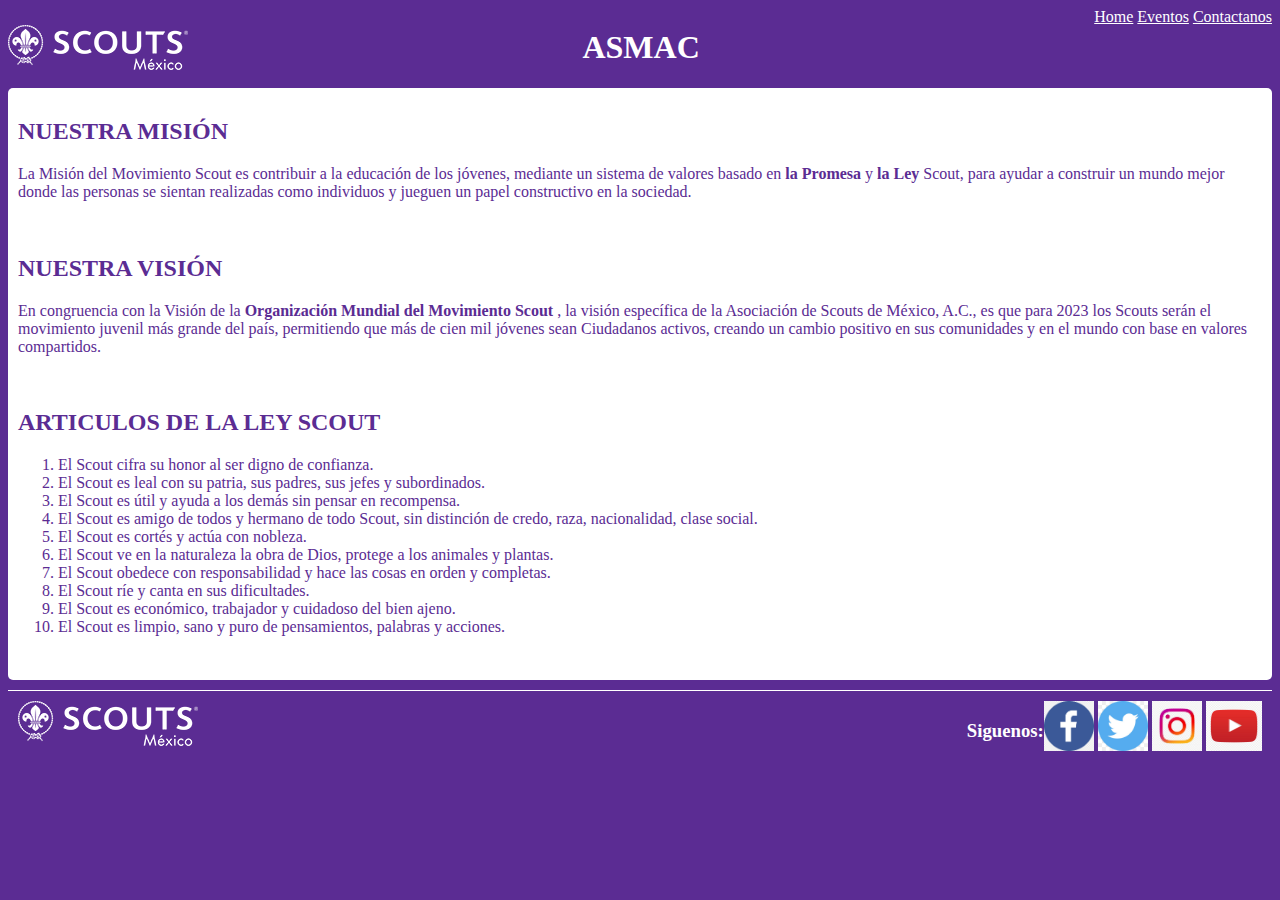
<file: PrimeraPagina/index.html>
<!DOCTYPE html>
<html lang="en">
	<head>
		<meta charset="UTF-8" />
		<meta http-equiv="X-UA-Compatible" content="IE=edge" />
		<meta name="viewport" content="width=device-width, initial-scale=1.0" />
		<title>ASMAC</title>
		<link rel="stylesheet" href="styles/index.css" />
	</head>
	<body>
		<header class="header">
			<div class="logo">
				<img src="./res/logo.png" />
			</div>
			<h1>ASMAC</h1>
			<div class="nav-buttons">
				<a href="./index.html">Home</a>
				<a href="./eventos.html">Eventos</a>
				<a href="./contactanos.html">Contactanos</a>
			</div>
		</header>
		<div class="main">
			<h2>NUESTRA MISIÓN</h2>
			<p>
				La Misión del Movimiento Scout es contribuir a la educación de los
				jóvenes, mediante un sistema de valores basado en
				<strong>la Promesa</strong> y <strong>la Ley</strong>
				Scout, para ayudar a construir un mundo mejor donde las personas se
				sientan realizadas como individuos y jueguen un papel constructivo en la
				sociedad.
			</p>
			<br />
			<h2>NUESTRA VISIÓN</h2>
			<p>
				En congruencia con la Visión de la
				<strong>Organización Mundial del Movimiento Scout</strong>
				, la visión específica de la Asociación de Scouts de México, A.C., es
				que para 2023 los Scouts serán el movimiento juvenil más grande del
				país, permitiendo que más de cien mil jóvenes sean Ciudadanos activos,
				creando un cambio positivo en sus comunidades y en el mundo con base en
				valores compartidos.
			</p>
			<br />
			<h2>ARTICULOS DE LA LEY SCOUT</h2>
			<ol>
				<li>El Scout cifra su honor al ser digno de confianza.</li>
				<li>
					El Scout es leal con su patria, sus padres, sus jefes y subordinados.
				</li>
				<li>El Scout es útil y ayuda a los demás sin pensar en recompensa.</li>
				<li>
					El Scout es amigo de todos y hermano de todo Scout, sin distinción de
					credo, raza, nacionalidad, clase social.
				</li>
				<li>El Scout es cortés y actúa con nobleza.</li>
				<li>
					El Scout ve en la naturaleza la obra de Dios, protege a los animales y
					plantas.
				</li>
				<li>
					El Scout obedece con responsabilidad y hace las cosas en orden y
					completas.
				</li>
				<li>El Scout ríe y canta en sus dificultades.</li>
				<li>El Scout es económico, trabajador y cuidadoso del bien ajeno.</li>
				<li>
					El Scout es limpio, sano y puro de pensamientos, palabras y acciones.
				</li>
			</ol>
			<br />
		</div>
		<footer class="footer">
			<div class="logo">
				<img src="./res/logo.png" />
			</div>
			<div class="social-networks">
				<h3>Siguenos:</h3>
				<div class="logos">
					<a href="https://www.facebook.com/scoutsdemexico/"
						><img src="./res/facebook.png"
					/></a>
					<a href="https://twitter.com/scoutsdemexico"
						><img src="./res/twitter.jpg"
					/></a>
					<a href="https://www.instagram.com/scoutsmex/"
						><img src="./res/instagram.jpg"
					/></a>
					<a href="https://www.youtube.com/channel/UC4jWxGQVnDNuyFlRDujhbqQ"
						><img src="./res/youtube.jpg"
					/></a>
				</div>
			</div>
		</footer>
	</body>
</html>
</file>
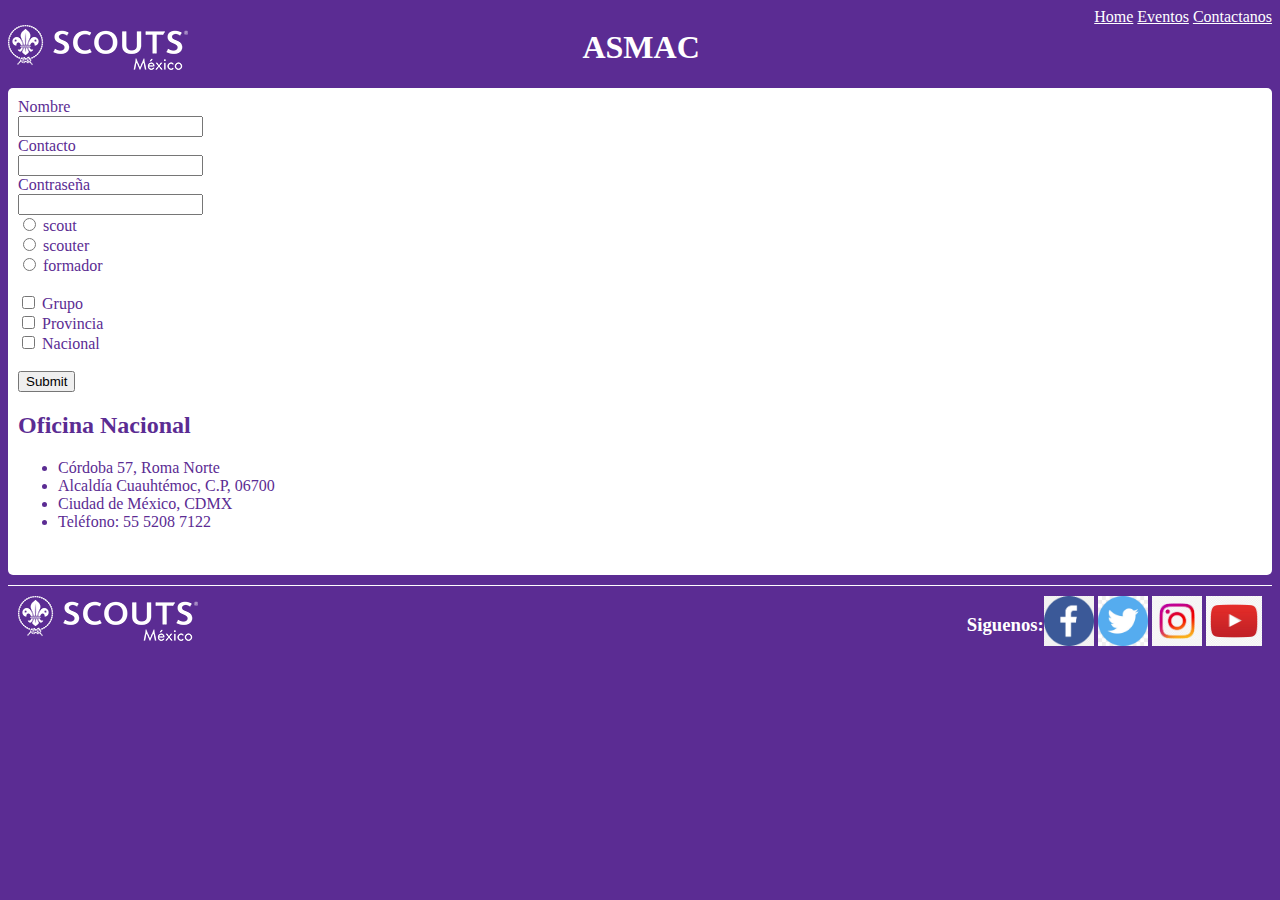
<file: PrimeraPagina/contactanos.html>
<!DOCTYPE html>
<html lang="en">
	<head>
		<meta charset="UTF-8" />
		<meta http-equiv="X-UA-Compatible" content="IE=edge" />
		<meta name="viewport" content="width=device-width, initial-scale=1.0" />
		<title>Contactanos</title>
		<link rel="stylesheet" href="styles/index.css" />
	</head>
	<body>
		<header class="header">
			<div class="logo">
				<img src="./res/logo.png" />
			</div>
			<h1>ASMAC</h1>
			<div class="nav-buttons">
				<a href="./index.html">Home</a>
				<a href="./eventos.html">Eventos</a>
				<a href="./contactanos.html">Contactanos</a>
			</div>
		</header>
		<div class="main">
			<div class="form">
				<form action="./contacto.php" method="get">
					<label for="name">Nombre</label><br />
					<input id="name" name="name" type="text" />
					<br />
					<label for="contacto">Contacto</label><br />
					<input id="contacto" name="contacto" type="text" />
					<br />
					<label for="pass">Contraseña</label><br />
					<input id="pass" name="pass" type="password" />
					<br />
					<input id="section" name="section" type="radio" value="scout" />
					<label for="scout">scout</label><br />
					<input id="section" name="section" type="radio" value="scouter" />
					<label for="scouter">scouter</label><br />
					<input id="section" name="section" type="radio" value="formador" />
					<label for="formador">formador</label><br />
					<br />
					<input id="status" name="status" type="checkbox" value="grupo" />
					<label for="status">Grupo</label><br />
					<input id="status" name="status" type="checkbox" value="provincia" />
					<label for="status">Provincia</label><br />
					<input id="status" name="status" type="checkbox" value="nacional" />
					<label for="status">Nacional</label><br />

					<br />
					<input type="submit" value="Submit" />
				</form>
			</div>
			<div class="info">
				<h2>Oficina Nacional</h2>
				<ul>
					<li>Córdoba 57, Roma Norte</li>
					<li>Alcaldía Cuauhtémoc, C.P, 06700</li>
					<li>Ciudad de México, CDMX</li>
					<li>Teléfono: 55 5208 7122</li>
				</ul>
				<br />
			</div>
		</div>
		<footer class="footer">
			<div class="logo">
				<img src="./res/logo.png" />
			</div>
			<div class="social-networks">
				<h3>Siguenos:</h3>
				<div class="logos">
					<a href="https://www.facebook.com/scoutsdemexico/"
						><img src="./res/facebook.png"
					/></a>
					<a href="https://twitter.com/scoutsdemexico"
						><img src="./res/twitter.jpg"
					/></a>
					<a href="https://www.instagram.com/scoutsmex/"
						><img src="./res/instagram.jpg"
					/></a>
					<a href="https://www.youtube.com/channel/UC4jWxGQVnDNuyFlRDujhbqQ"
						><img src="./res/youtube.jpg"
					/></a>
				</div>
			</div>
		</footer>
	</body>
</html>
</file>
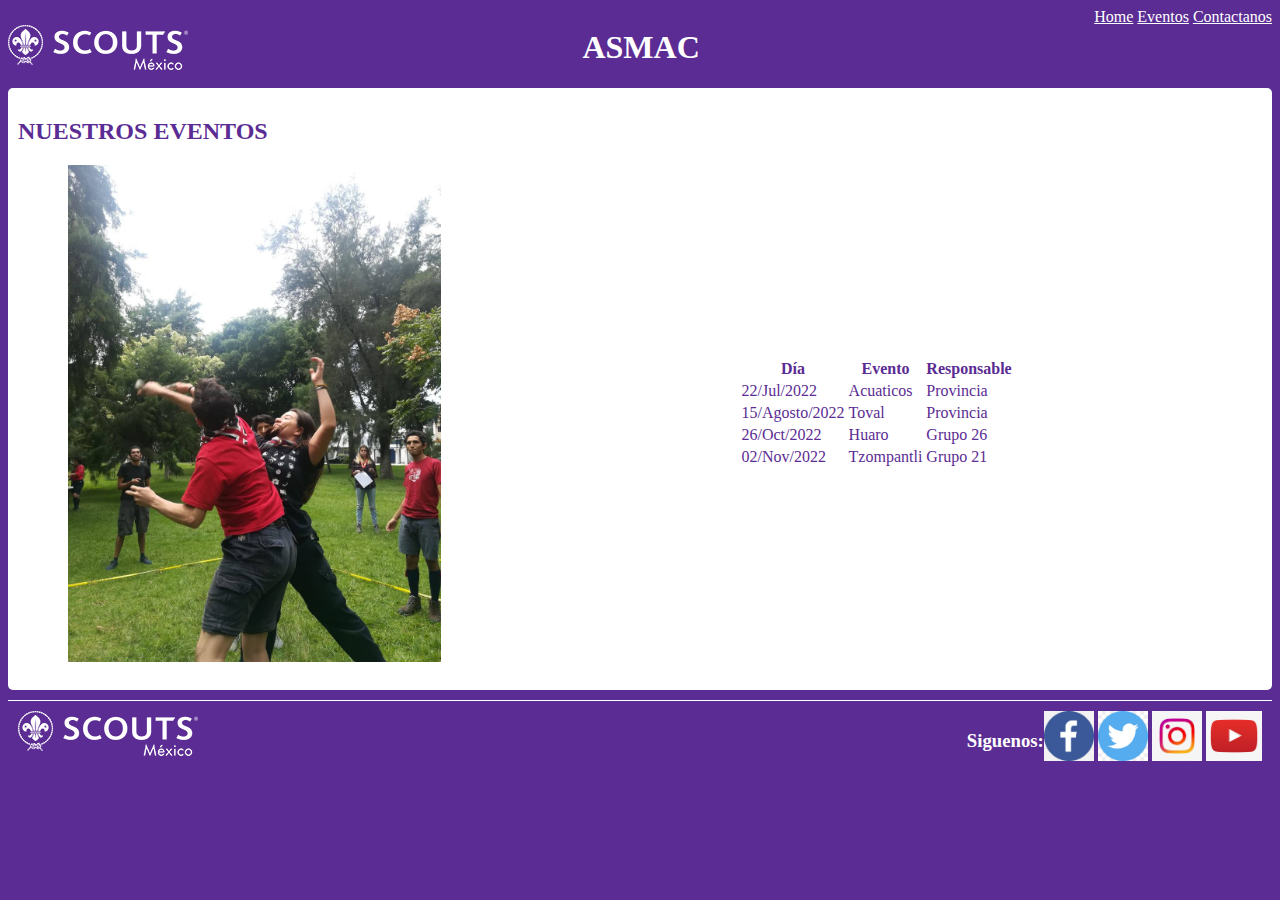
<file: PrimeraPagina/eventos.html>
<!DOCTYPE html>
<html lang="en">
	<head>
		<meta charset="UTF-8" />
		<meta http-equiv="X-UA-Compatible" content="IE=edge" />
		<meta name="viewport" content="width=device-width, initial-scale=1.0" />
		<title>Eventos</title>
		<link rel="stylesheet" href="styles/index.css" />
	</head>
	<body>
		<header class="header">
			<div class="logo">
				<img src="./res/logo.png" />
			</div>
			<h1>ASMAC</h1>
			<div class="nav-buttons">
				<a href="./index.html">Home</a>
				<a href="./eventos.html">Eventos</a>
				<a href="./contactanos.html">Contactanos</a>
			</div>
		</header>
		<div class="main">
			<h2>NUESTROS EVENTOS</h2>
			<div class="event-layout">
				<img src="./res/Player.jpg" />
				<table class="table">
					<tr>
						<th>Día</th>
						<th>Evento</th>
						<th>Responsable</th>
					</tr>
					<tr>
						<td>22/Jul/2022</td>
						<td>Acuaticos</td>
						<td>Provincia</td>
					</tr>
					<tr>
						<td>15/Agosto/2022</td>
						<td>Toval</td>
						<td>Provincia</td>
					</tr>
					<tr>
						<td>26/Oct/2022</td>
						<td>Huaro</td>
						<td>Grupo 26</td>
					</tr>
					<tr>
						<td>02/Nov/2022</td>
						<td>Tzompantli</td>
						<td>Grupo 21</td>
					</tr>
				</table>
			</div>
			<br />
		</div>
		<footer class="footer">
			<div class="logo">
				<img src="./res/logo.png" />
			</div>
			<div class="social-networks">
				<h3>Siguenos:</h3>
				<div class="logos">
					<a href="https://www.facebook.com/scoutsdemexico/"
						><img src="./res/facebook.png"
					/></a>
					<a href="https://twitter.com/scoutsdemexico"
						><img src="./res/twitter.jpg"
					/></a>
					<a href="https://www.instagram.com/scoutsmex/"
						><img src="./res/instagram.jpg"
					/></a>
					<a href="https://www.youtube.com/channel/UC4jWxGQVnDNuyFlRDujhbqQ"
						><img src="./res/youtube.jpg"
					/></a>
				</div>
			</div>
		</footer>
	</body>
</html>
</file>
<file: PrimeraPagina/styles/index.css>
body {
	background-color: #5b2c93;
	color: white;
}

header.header {
	display: flex;
	justify-content: space-between;
}
footer {
	display: flex;
	margin-top: 10px;
	border-top: 1px solid white;
	padding: 10px;
	justify-content: space-between;
}

.footer .social-networks {
	display: flex;
}

.social-networks .logos a img {
	max-height: 50px;
}

.header .logo {
	display: flex;
}

.logo img {
	height: fit-content;
	margin: auto;
}

.header .nav-buttons a {
	color: white;
}

div.main {
	background-color: white;
	border-radius: 5px;
	color: #5b2c93;
	padding: 10px;
}

.event-layout {
	display: flex;
}
.event-layout img {
	width: 30%;
	margin: 0 50px;
}

.main .table {
	margin: auto;
}
</file>
